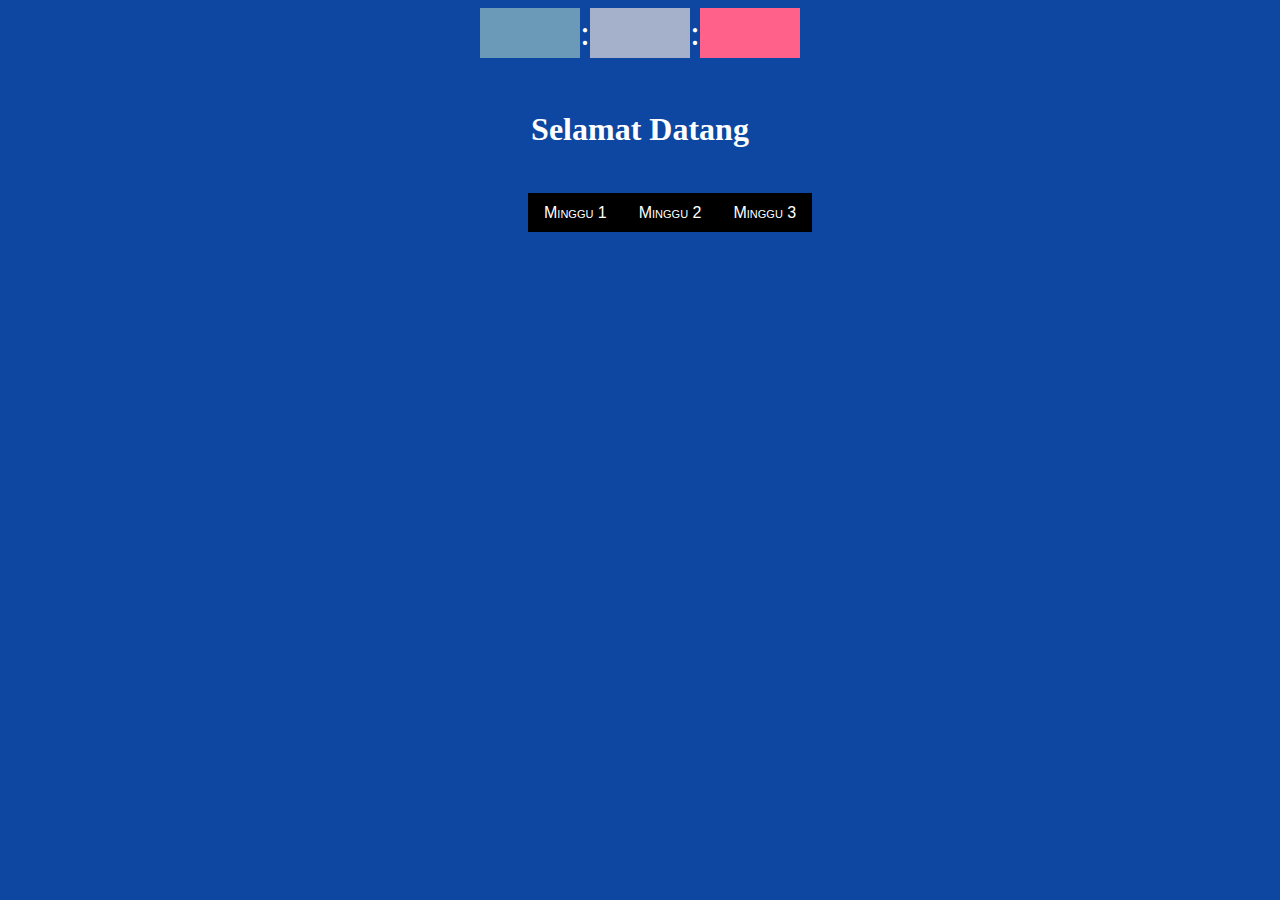
<file: index.html>
<!DOCTYPE html>
<html>
<head>
	<meta charset="utf-8">
	<meta http-equiv="X-UA-Compatible" content="IE=edge">
	<title>Tugas Pemrograman Web</title>
	<link rel="stylesheet" href="style.css">
</head>
<body>

<center>
<script>

window.setTimeout("waktu()",1000); 
function waktu() { 
        var tanggal = new Date(); 
        setTimeout("waktu()",1000); 
        document.getElementById("jam").innerHTML = tanggal.getHours(); 
        document.getElementById("menit").innerHTML = tanggal.getMinutes();
        document.getElementById("detik").innerHTML = tanggal.getSeconds();
    }
</script>
<div id="jam-digital">
    <div id="hours">
        <p id="jam"></p>
    </div>
    <div id="titik1">
    	<p>:</p>
    </div>
    <div id="minute">
        <p id="menit"></p>
    </div>
    <div id="titik1">
    	<p>:</p>
    </div>
    <div id="second">
        <p id="detik"></p>
    </div>
</div>
	<h1>Selamat Datang</h1>&nbsp;&nbsp;
	<ul class="float">
		<li><a href="minggu1.html" title="Klik Untuk Melihat Tugas Minggu 1">Minggu 1</a></li>
		<li><a href="minggu2.html" title="Klik Untuk Melihat Tugas Minggu 2">Minggu 2</a></li>
		<li><a href="minggu3.html" title="Klik Untuk Melihat Tugas Minggu 3">Minggu 3</a></li>
	</ul>
	
	

</center>
</body>
</html>
</file>
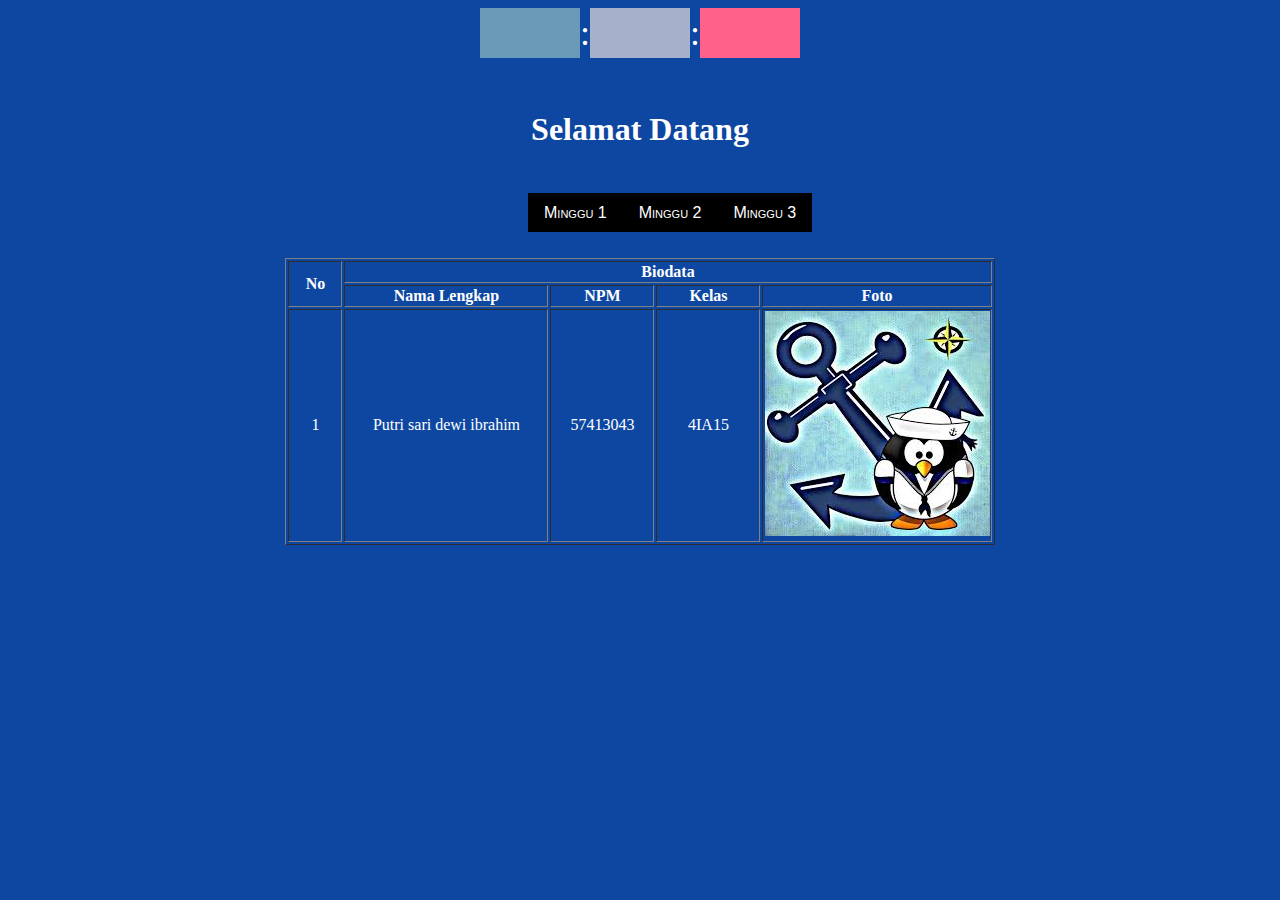
<file: minggu1.html>
<!DOCTYPE html>
<html>
<head>
	<meta charset="utf-8">
	<meta http-equiv="X-UA-Compatible" content="IE=edge">
	<title>Tugas Pemrograman Web</title>
	<link rel="stylesheet" href="style.css">
</head>
<body>
<center>
<script>

window.setTimeout("waktu()",1000);
function waktu() {
        var tanggal = new Date();
        setTimeout("waktu()",1000);
        document.getElementById("jam").innerHTML = tanggal.getHours();
        document.getElementById("menit").innerHTML = tanggal.getMinutes();
        document.getElementById("detik").innerHTML = tanggal.getSeconds();
    }
</script>
<div id="jam-digital">
    <div id="hours">
        <p id="jam"></p>
    </div>
    <div id="titik1">
    	<p>:</p>
    </div>
    <div id="minute">
        <p id="menit"></p>
    </div>
    <div id="titik1">
    	<p>:</p>
    </div>
    <div id="second">
        <p id="detik"></p>
    </div>
</div>
	<h1>Selamat Datang</h1>&nbsp;&nbsp;
	<ul class="float">
		<li><a href="minggu1.html" title="Klik Untuk Melihat Tugas Minggu 1">Minggu 1</a></li>
		<li><a href="minggu2.html" title="Klik Untuk Melihat Tugas Minggu 2">Minggu 2</a></li>
		<li><a href="minggu3.html" title="Klik Untuk Melihat Tugas Minggu 3">Minggu 3</a></li>
	</ul>
	&nbsp;<br><br><br>
	<table border=1>
		<tr>
			<th rowspan="2" width="50">No</th>
			<th colspan="4" width="500">Biodata</th>
		</tr>
		<tr>
			<th width="200">Nama Lengkap</th>
			<th width="100">NPM</th>
			<th width="100">Kelas</th>
			<th width="100">Foto</th>
		</tr>
		<tr>
			<td>1</td>
			<td>Putri sari dewi ibrahim</td>
			<td>57413043</td>
			<td>4IA15</td>
			<td><img src="index.jpg" title="Waktu Fajar"></td>
		</tr>
	</table>
</center>
</body>
</html>
</file>
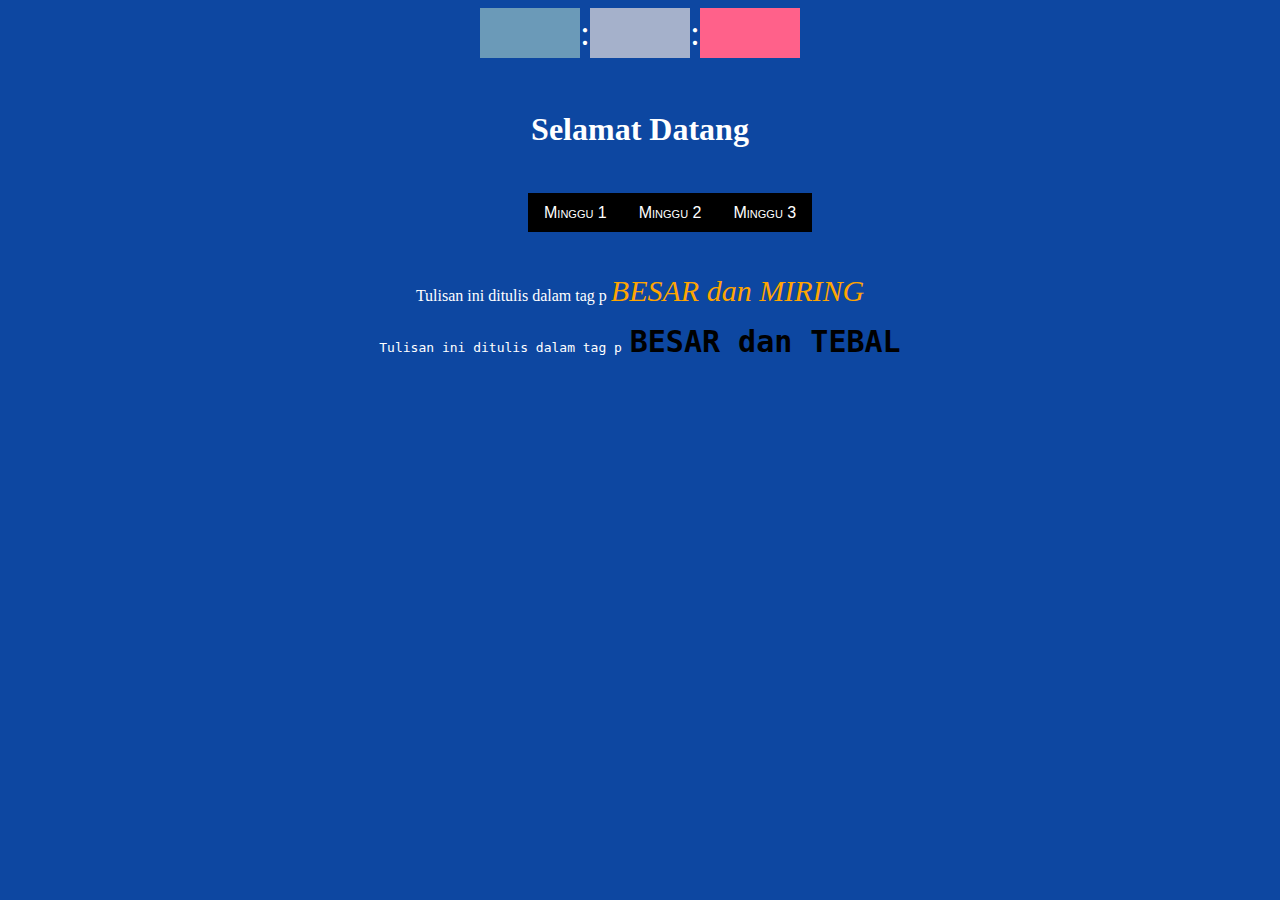
<file: minggu2.html>
<!DOCTYPE html>
<html>
<head>
	<meta charset="utf-8">
	<meta http-equiv="X-UA-Compatible" content="IE=edge">
	<title>Tugas Pemrograman Web</title>
	<link rel="stylesheet" href="style.css">
</head>
<body>
<center>
<script>

window.setTimeout("waktu()",1000); 
function waktu() { 
        var tanggal = new Date(); 
        setTimeout("waktu()",1000); 
        document.getElementById("jam").innerHTML = tanggal.getHours(); 
        document.getElementById("menit").innerHTML = tanggal.getMinutes();
        document.getElementById("detik").innerHTML = tanggal.getSeconds();
    }
</script>
<div id="jam-digital">
    <div id="hours">
        <p id="jam"></p>
    </div>
    <div id="titik1">
    	<p>:</p>
    </div>
    <div id="minute">
        <p id="menit"></p>
    </div>
    <div id="titik1">
    	<p>:</p>
    </div>
    <div id="second">
        <p id="detik"></p>
    </div>
</div>
	<h1>Selamat Datang</h1>&nbsp;&nbsp;
	<ul class="float">
		<li><a href="minggu1.html" title="Klik Untuk Melihat Tugas Minggu 1">Minggu 1</a></li>
		<li><a href="minggu2.html" title="Klik Untuk Melihat Tugas Minggu 2">Minggu 2</a></li>
		<li><a href="minggu3.html" title="Klik Untuk Melihat Tugas Minggu 3">Minggu 3</a></li>
	</ul>
	&nbsp; <br><br><br>

	<p>Tulisan ini ditulis dalam tag p <i>BESAR dan MIRING</i></p>
	<pre>Tulisan ini ditulis dalam tag p <b>BESAR dan TEBAL</b></pre>
</center>
</body>
</html>
</file>
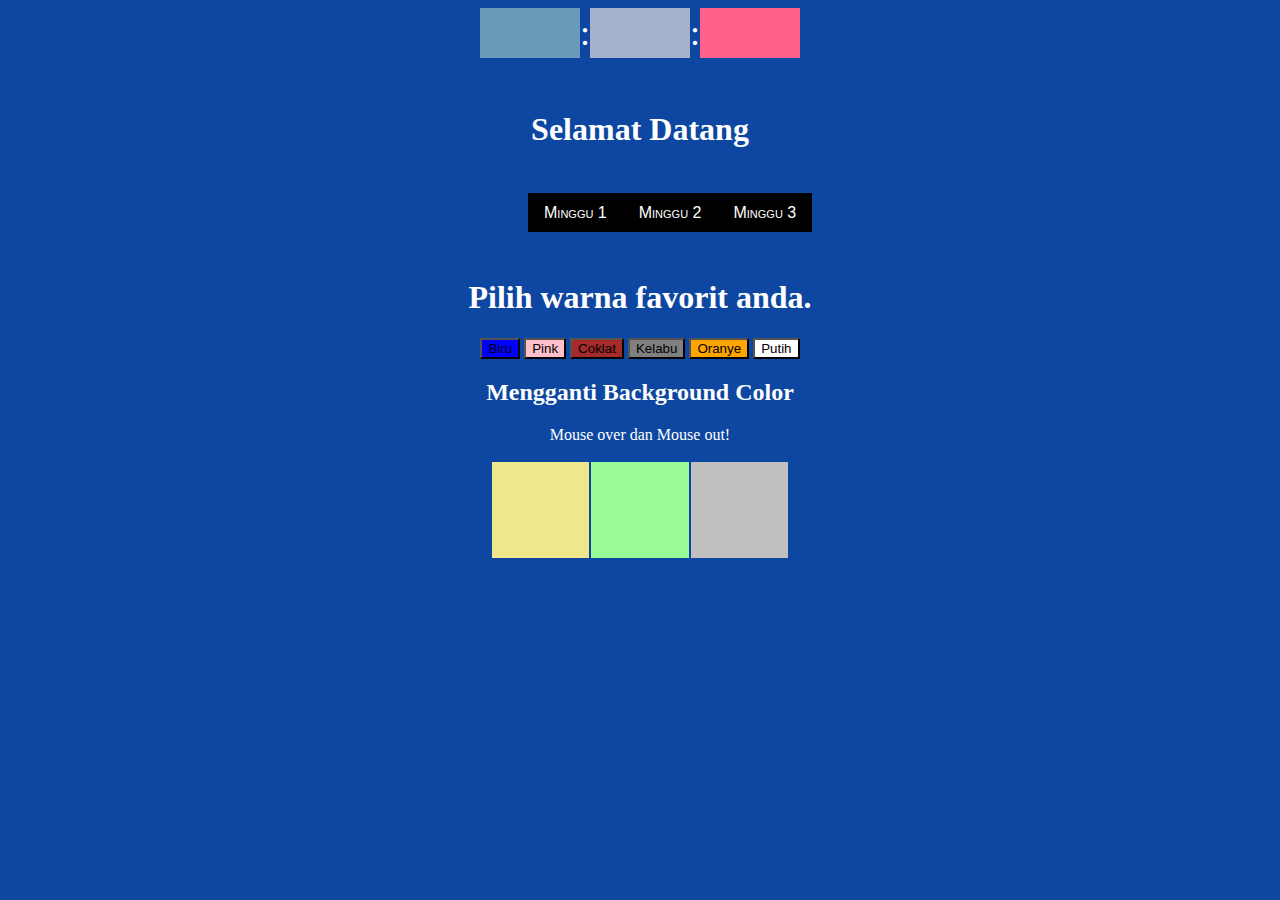
<file: minggu3.html>
<!DOCTYPE html>
<html>
<head>
	<meta charset="utf-8">
	<meta http-equiv="X-UA-Compatible" content="IE=edge">
	<title>Tugas Pemrograman Web</title>
	<link rel="stylesheet" href="style.css">
	<script>
		function bgChange(bg) {
		    document.body.style.background = bg;
		}
	</script>
</head>
<body>
<center>
<script>

window.setTimeout("waktu()",1000); 
function waktu() { 
        var tanggal = new Date(); 
        setTimeout("waktu()",1000); 
        document.getElementById("jam").innerHTML = tanggal.getHours(); 
        document.getElementById("menit").innerHTML = tanggal.getMinutes();
        document.getElementById("detik").innerHTML = tanggal.getSeconds();
    }
</script>
<div id="jam-digital">
    <div id="hours">
        <p id="jam"></p>
    </div>
    <div id="titik1">
    	<p>:</p>
    </div>
    <div id="minute">
        <p id="menit"></p>
    </div>
    <div id="titik1">
    	<p>:</p>
    </div>
    <div id="second">
        <p id="detik"></p>
    </div>
</div>
	<h1>Selamat Datang</h1>&nbsp;&nbsp;
	<ul class="float">
		<li><a href="minggu1.html" title="Klik Untuk Melihat Tugas Minggu 1">Minggu 1</a></li>
		<li><a href="minggu2.html" title="Klik Untuk Melihat Tugas Minggu 2">Minggu 2</a></li>
		<li><a href="minggu3.html" title="Klik Untuk Melihat Tugas Minggu 3">Minggu 3</a></li>
	</ul>
	&nbsp;<br><br><br>
	 <SCRIPT> 
		function warna(pilihan) {
			alert("Anda klik buton warna " + pilihan + "")
			document.bgColor=pilihan
		} 
	</SCRIPT> 
	<h1>Pilih warna favorit anda.</h1> 
	<FORM> 
		<INPUT TYPE="button" VALUE="Biru" onClick="warna('lightblue')" style="background: blue;"> 
		<INPUT TYPE="button" VALUE="Pink" onClick="warna('pink')" style="background: pink;"> 
		<INPUT TYPE="button" VALUE="Coklat" onClick="warna('burlywood')" style="background: brown;"> 
		<INPUT TYPE="button" VALUE="Kelabu" onClick="warna('darkgray')" style="background: grey;"> 
		<INPUT TYPE="button" VALUE="Oranye" onClick="warna('peachpuff')" style="background: orange;"> 
		<INPUT TYPE="button" VALUE="Putih" onClick="warna('white')" style="background: white;">                   
	</FORM>  
	
	<h2>Mengganti Background Color</h2>
	<p>Mouse over dan Mouse out!</p>

	<table style="width:300px;height:100px">
	  <tr>
	    <td onmouseover="bgChange(this.style.backgroundColor)"
		onmouseout="bgChange('#0D47A1')"
		style="background-color:Khaki">
	    </td>
	    <td onmouseover="bgChange(this.style.backgroundColor)"
		onmouseout="bgChange('#0D47A1')"
		style="background-color:PaleGreen">
	    </td>
	    <td onmouseover="bgChange(this.style.backgroundColor)"
		onmouseout="bgChange('#0D47A1')"
		style="background-color:Silver">
	    </td>
	  </tr>
	</table>
</center>
</body>
</html>
</file>
<file: style.css>
body{
	background: #0D47A1;
	color: #fff;
	text-align: center;
}
ul{
	padding-left: 520px;
}
.float li{
	float: left;
	list-style: none;
}
.float li a{
	color:#fff;
	text-decoration: none;
	font-variant: small-caps;
	background:#000;
	border: 1px solid black;
	padding: 10px 15px;
	-webkit-transition:all 1s ease-out;
	-moz-transition:all 1s ease-out;
	-ms-transition:all 1s ease-out;
	-o-transition:all 1s ease-out;
	transition:all 1s ease-out;
	font-size:16px;
	font-family: sans-serif; 
}

.float a:hover{
	text-decoration: none;
	background:#fff;
	color: #000;
}
a:hover{
	color: #FFC107;
} 
td{
	text-align: center;
}
i{
	font-size: 30px;
	color: orange;
}
b{
	font-size: 30px;
	color: black;
}
#jam-digital{
	overflow:hidden; 
	width:350px;
	padding-left: 30px;
}
#hours{
	float:left; 
	width:100px; 
	height:50px; 
	background-color:#6B9AB8; 
	}
#minute{
	float:left; 
	width:100px; 
	height:50px; 
	background-color:#A5B1CB;
}
#second{
	float:right; 
	width:100px;
	height:50px; 
	background-color:#FF618A; 
	margin-right:30px;
}
#jam-digital p{
	color:#FFF; 
	font-size:36px; 
	text-align:center; 
	margin-top:4px;
}
#titik1{
	float:left; 
	width: 10px;
}
</file>
